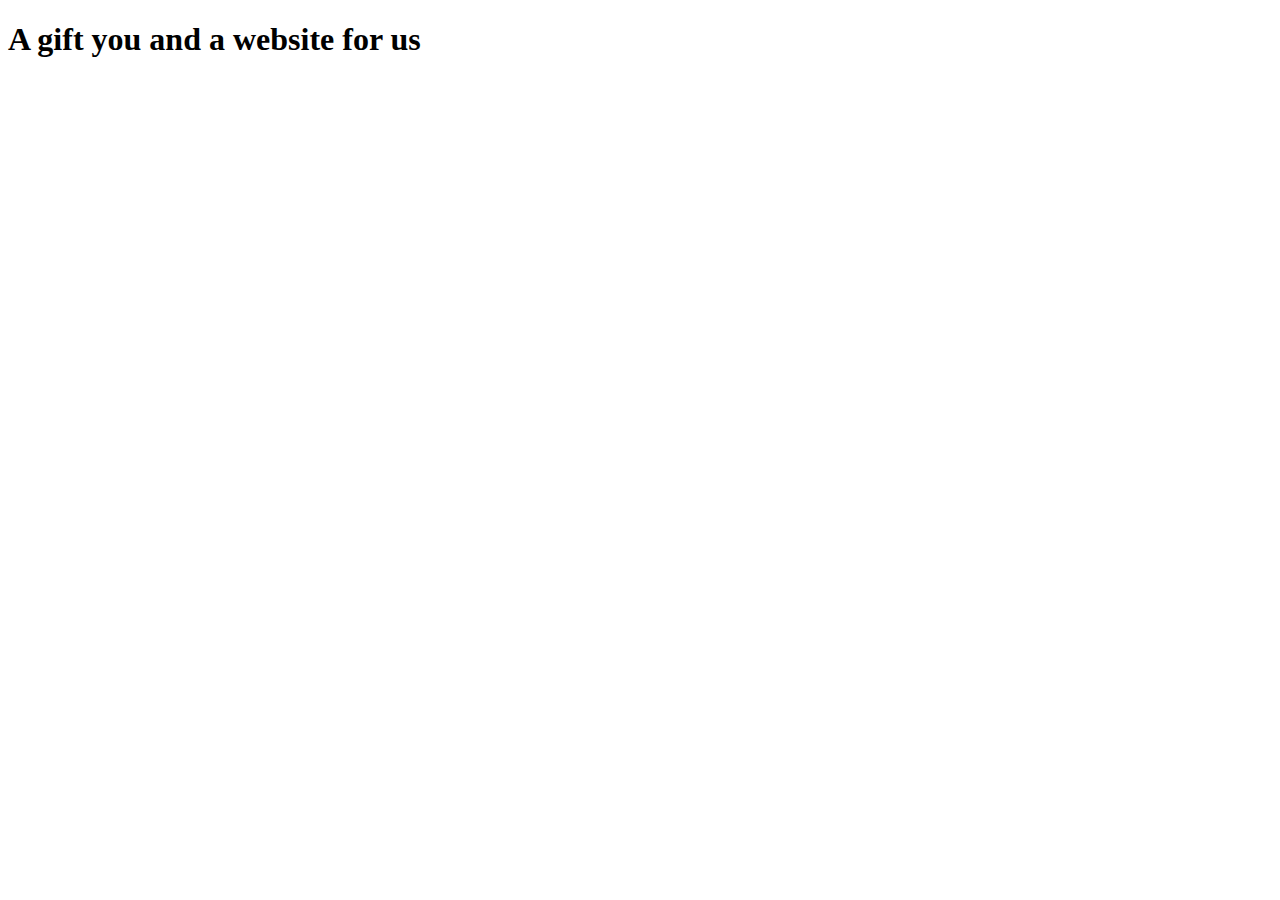
<file: Website/Main.html>
<!DOCTYPE html>
<html>
<head>
    <title>Cenz and Kodes</title>
    <meta name="description" content="A page for our life" />
    <meta name="keywords" content="love anniversary Cenz Kodes" />
</head>
<body>
    <h1>A gift you and a website for us</h1>
</body>
</html>
</file>
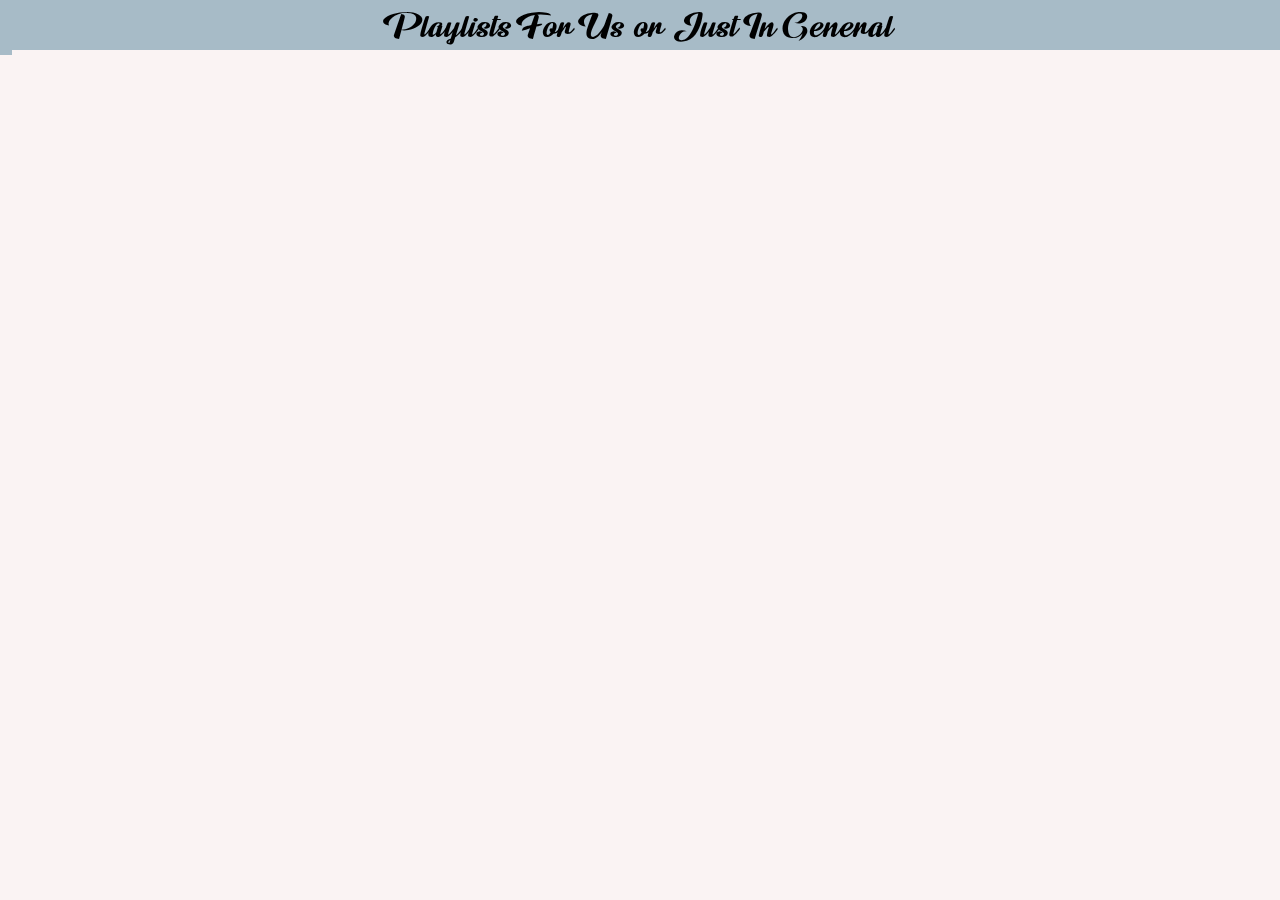
<file: Website/playlists.html>
<!DOCTYPE html>
<html>
<head>
    <title>Cenz and Kodes</title>
    <meta name="description" content="A page for our life" />
    <meta name="keywords" content="love anniversary Cenz Kodes" />
    <link rel="stylesheet" href="style.css" />
</head>
<body>
    <div class="header">
        <button class="openbtn" onclick="openNav()"> <span style="font-size: 2em; color: #FAF3F3"><i class="fa-solid fa-bars"></i></span> <!--onclick="openNav()">&#9776;--></button>
        <h1>Playlists For Us or Just In General</h1>
    </div>
    <div class="side-bar">
        <a href="index.html">Home</a>
        <a href="calendar.html">Calendar</a>
        <a href="photos.html">Photos</a>
        <a href="love.html">Why I Love You</a>
        <a href="quotes.html">Quotes</a>
        <a href="playlists.html">Playlists</a>
        <a href="dates.html">Dates</a>
    </div>
    <div class="main-page">
    </div>
</body>
</html>
</file>
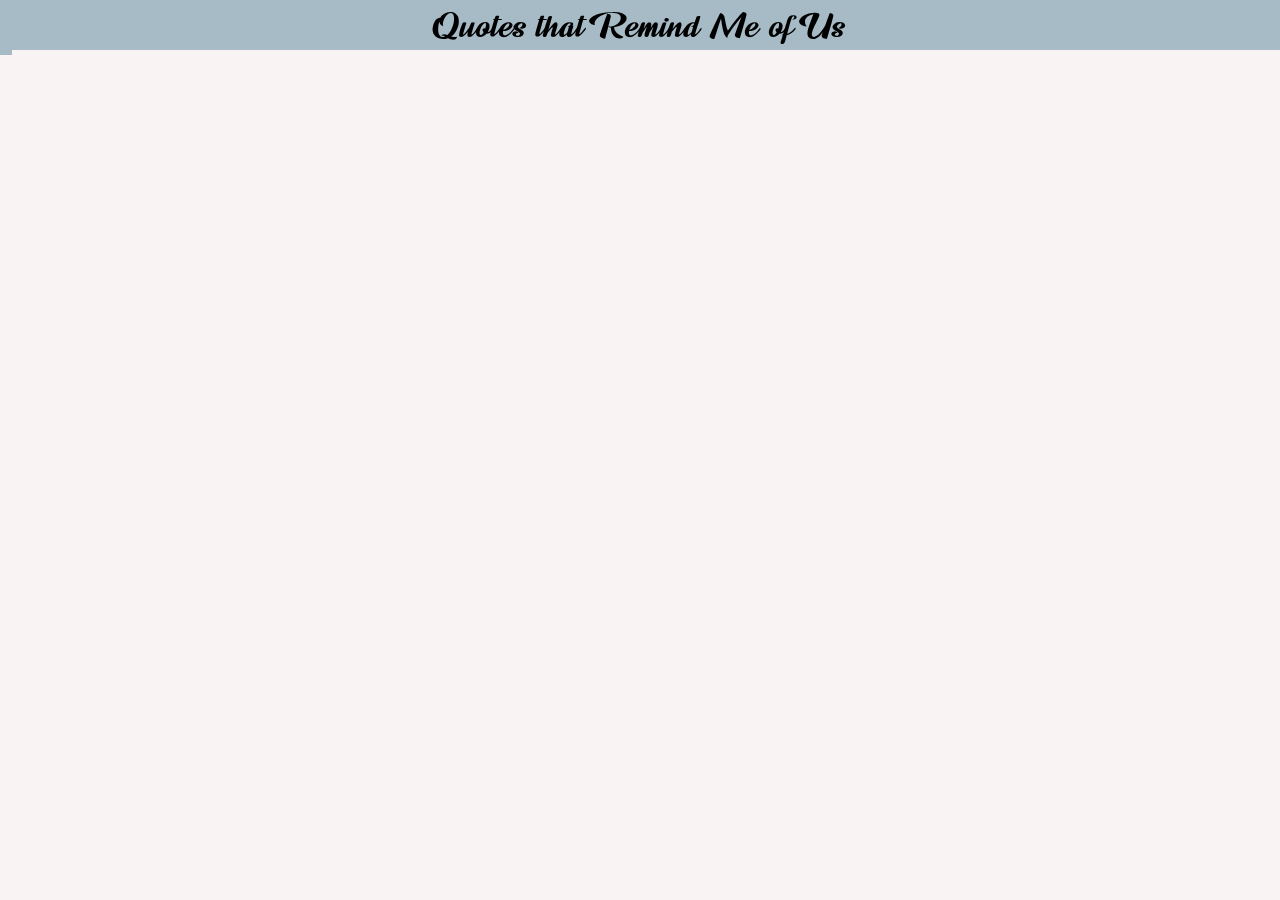
<file: Website/quotes.html>
<!DOCTYPE html>
<html>
<head>
    <title>Cenz and Kodes</title>
    <meta name="description" content="A page for our life" />
    <meta name="keywords" content="love anniversary Cenz Kodes" />
    <link rel="stylesheet" href="style.css" />
</head>
<body>
    <div class="header">
        <button class="openbtn" onclick="openNav()"> <span style="font-size: 2em; color: #FAF3F3"><i class="fa-solid fa-bars"></i></span> <!--onclick="openNav()">&#9776;--></button>
        <h1>Quotes that Remind Me of Us</h1>
    </div>
    <div class="side-bar">
        <a href="index.html">Home</a>
        <a href="calendar.html">Calendar</a>
        <a href="photos.html">Photos</a>
        <a href="love.html">Why I Love You</a>
        <a href="quotes.html">Quotes</a>
        <a href="playlists.html">Playlists</a>
        <a href="dates.html">Dates</a>
    </div>
    <div class="main-page">
    </div>
</body>
</html>
</file>
<file: Website/style.css>
@font-face {
    font-family: cursive-love;
    src: url(LemonJellyPersonalUse-dEqR.ttf);
}

.* {
    font-family: cursive-love;
}

body{
    background-color: #FAF3F3;
    margin: 0px;
}

.header {
    background-color: #A7BBC7;
    width: 100%;
    height: 50px;
    margin: 0px;
    text-align: center;
    position: fixed;
    z-index: 1;
    display: inline;
    align-content: center;
    margin-bottom: 5px;
}

.openbtn {
    position: absolute;
    left: 0px;
    height: 100%;
    background-color: #A7BBC7;
    border: none;
    cursor:pointer;
    /*hover;*/
}

h1{
    align-self: center;
    font-family: cursive-love;
    font-weight: normal;
    font-size: 50px;  
    margin: 0px;
    /*color: #FAF3F3;*/
}

.rounded{
    border-radius: 6px;
}

.side-bar {
    height: 100%;
    width: 0px;
    opacity: 0;
    margin-left: 0;
    position: fixed;
    left: 0px;
    top: 0px;
    margin-top: 50px;
    background-color: #DA7F8F;
    z-index: 2;
    transition: .5s;
}

.side-bar>a {
    font-family: cursive-love;
    padding: 8px 8px 8px 32px;
    text-decoration: none;
    font-size: 25px;
    color: black;
    display: block;
    transition: 0.3s;
}

.main-page {
    /*padding: 0px 0px 0px 10%;*/
    /*margin-right: 0px;*/
    padding-top: 50px;
    /*padding-top: 36.4px;*/
}

.main-body{
    position: relative;
    padding-top: 55px;
}

.panel {
    background-color: #E1E5EA;
    position: relative;
    width: 33%;
    margin-left: 8.25%;
    margin-right: 8.25%;
    margin-bottom: 10px;
    float: right;
    text-align: center;
    padding-bottom: 10px;
    font-family: cursive-love;
    font-size: 30px;
}

#calendar-widget {
    display: grid;
    padding-top: 60px;
    place-items: center;
}

#love-list{
    position: relative;
    background-color: #E1E5EA;
    padding: 20px;
    padding-top: 10px;
    padding-bottom: 10px;
    margin: 10px;
}

.date-section {
    position: relative;
    background-color: #E1E5EA;
    width: 33%;
    margin-left: 7.25%;
    margin-right: 7.25%;
    margin-top: 10px;
    padding-left: 2%;
    float: left;
}
</file>
